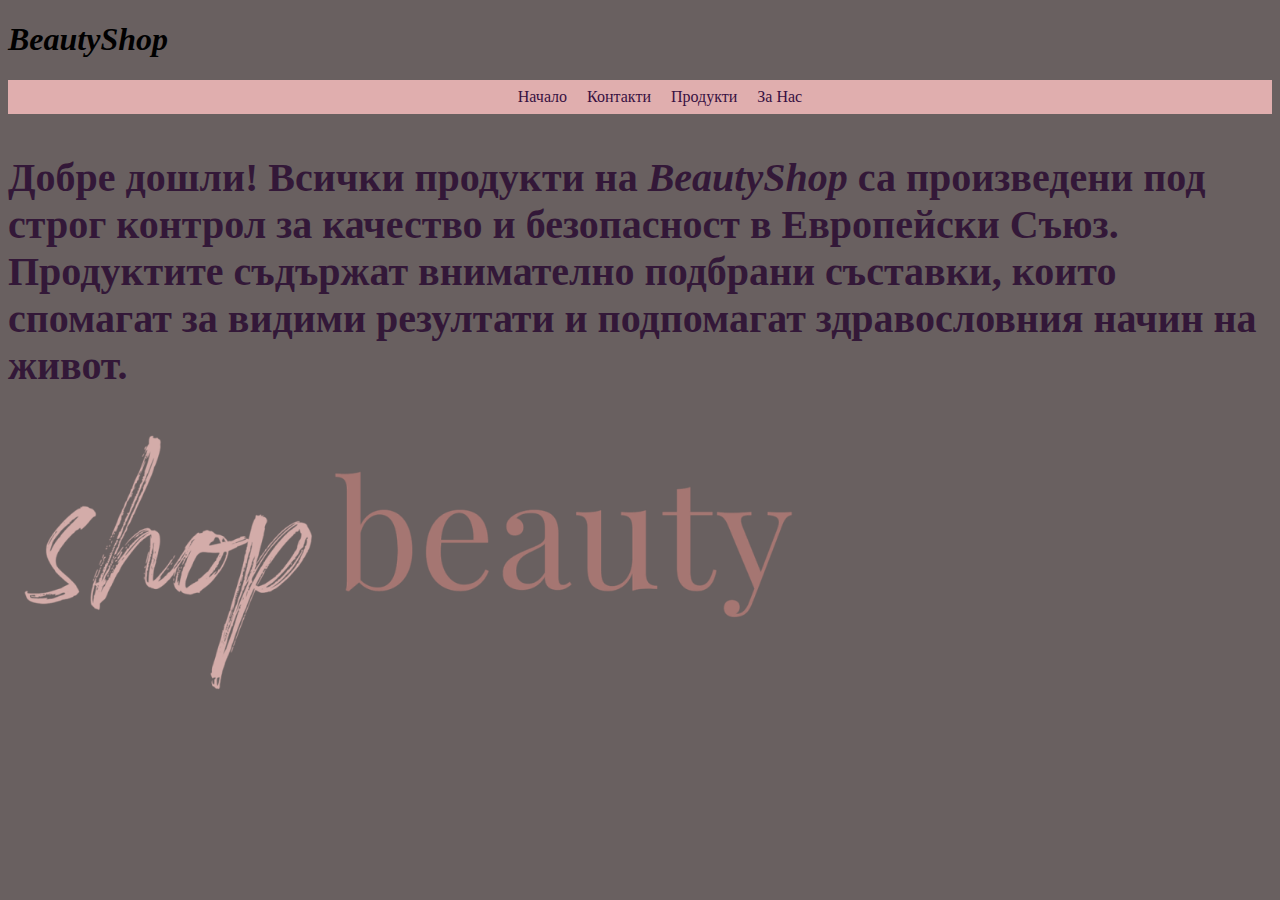
<file: SiteP/index.html>
<!DOCTYPE html>
<html>
<head>
<title>Html Site</title>
<link rel="stylesheet" href="fruits2.css">
<meta name="viewport" content="width=device-width, initial-scale=1.0">

</head>
<body>

<div class="header">
 <i><h1 style="font: sizi 10vw">BeautyShop</h1></i> 
</div>

<footer>
    <nav>
        <nav>
  
            <ul>
            
            <li> <a href="#">Начало</a></li>
            
            <li> <a href="contact.html">Контакти</a></li>
            
            <li> <a href="products.html">Продукти</a></li>
  
            <li> <a href="forus.html">За Нас</a></li>
         
            </ul>
            
            </nav>
    </nav>
    
   <b><p id = "p1">Добре дошли! Всички продукти на <i>BeautyShop</i> са произведени под строг контрол за качество и безопасност в Европейски Съюз.
         Продуктите съдържат внимателно подбрани съставки, които спомагат за видими резултати и подпомагат здравословния начин на живот.</p></b> 
         
   <img src="logo.webp" alt="logo">
   
  </footer>

</body>
</html>
</file>
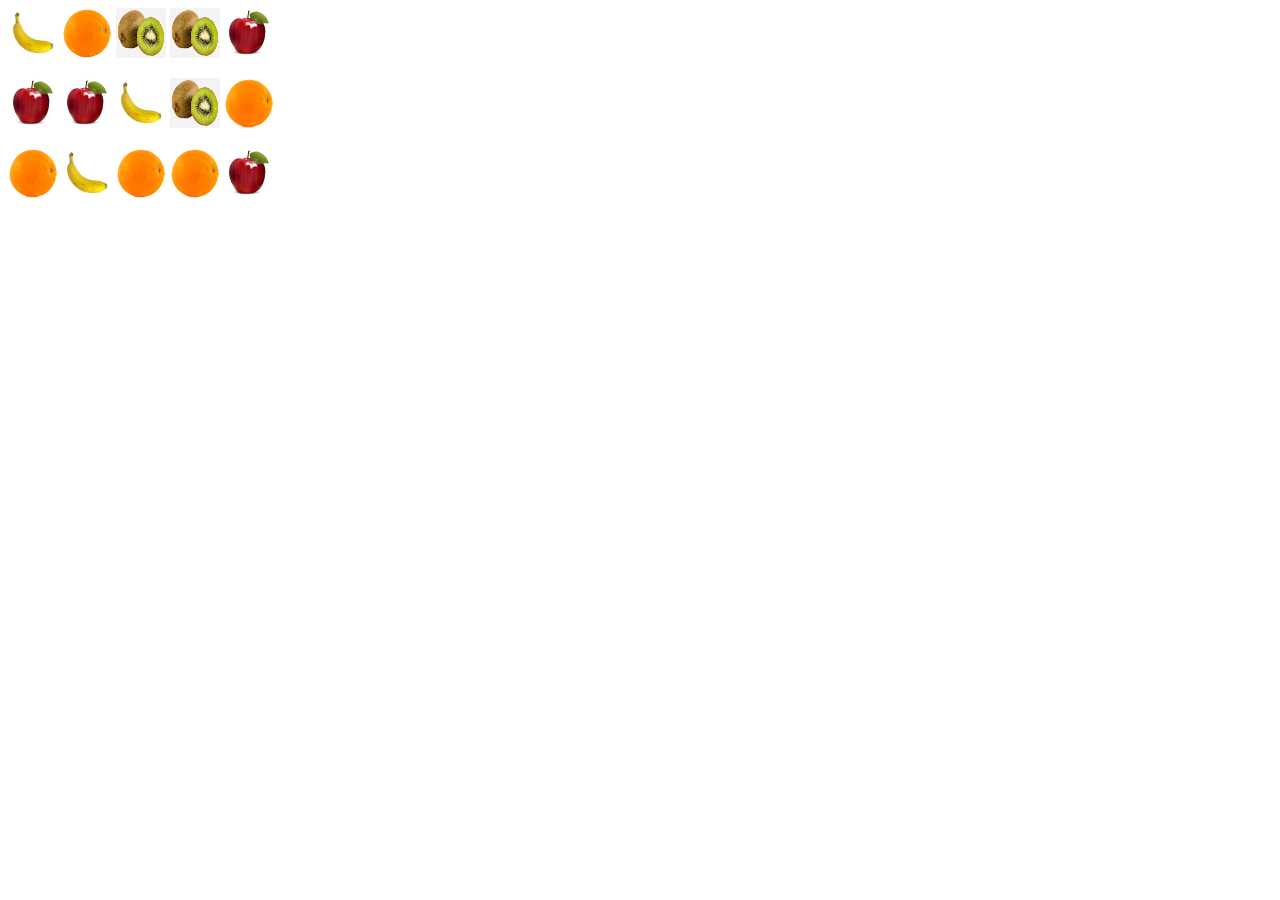
<file: 123/fruits.html>
<html>
 <body>
     <p> <img src="banana.png.png" alt="banana" width="50px" height="50px">
    <img src="orange.png.webp" alt="orange" width="50px" height="50px" >
    <img src="kiwi.png.png" alt="kiwi"width="50px" height="50px">
    <img src="kiwi.png.png" alt="kiwi"width="50px" height="50px">
    <img src="apple.png.jpg" alt="apple" width="50px" height="50px">
</p>
    <p><img src="apple.png.jpg" alt="apple"width="50px" height="50px">
    <img src="apple.png.jpg" alt="apple"width="50px" height="50px">
    <img src="banana.png.png" alt="banana"width="50px" height="50px">
    <img src="kiwi.png.png" alt="kiwi"width="50px" height="50px">
    <img src="orange.png.webp" alt="orange"width="50px" height="50px">
</p>
   <p> <img src="orange.png.webp" alt="orange"width="50px" height="50px">
    <img src="banana.png.png" alt="banana"width="50px" height="50px">
    <img src="orange.png.webp" alt="orange"width="50px" height="50px">
    <img src="orange.png.webp" alt="orange"width="50px" height="50px">
    <img src="apple.png.jpg" alt="apple"width="50px" height="50px">
</p>
 </body>  
</html>
</file>
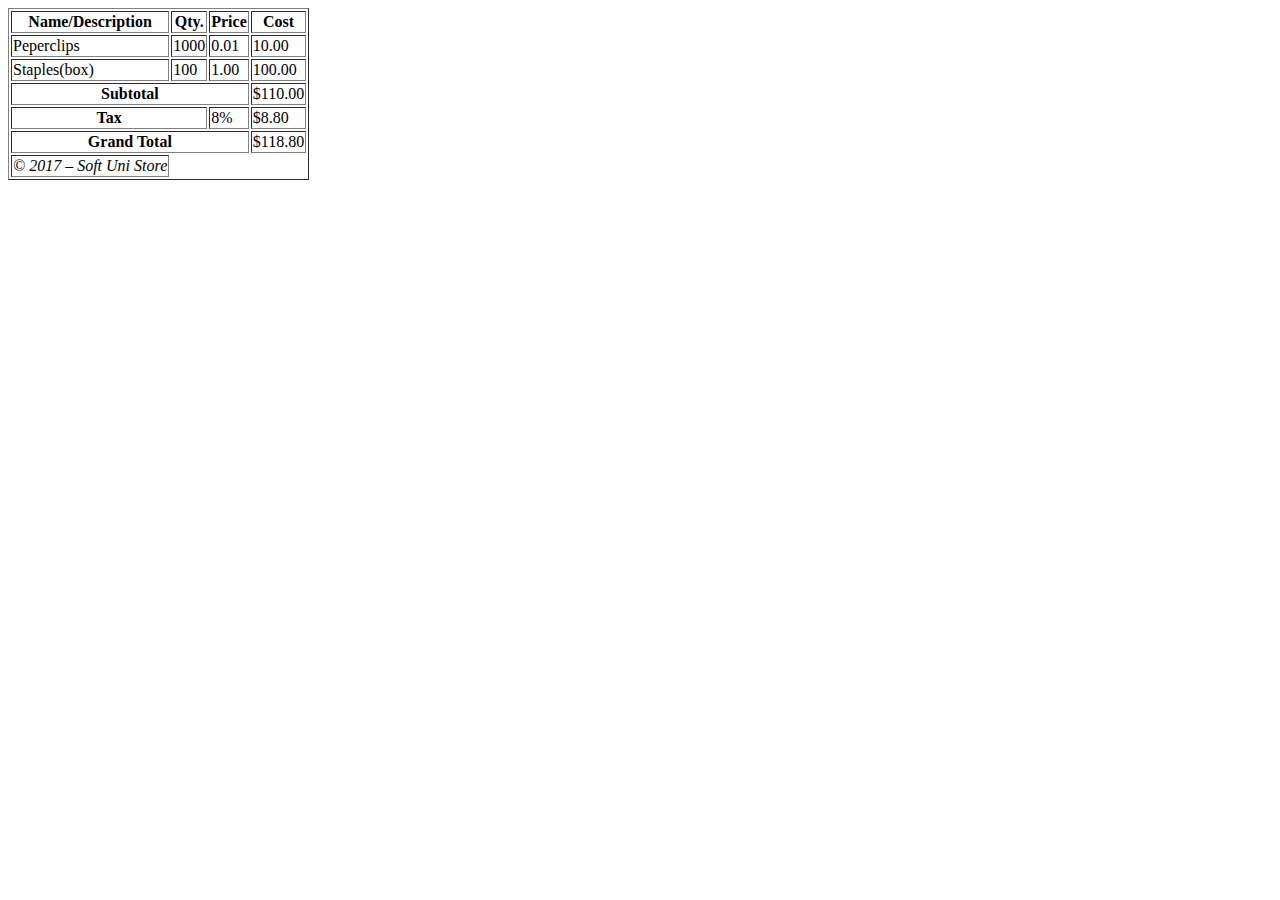
<file: 123/table.html>
<!DOCTYPE html>

<html>

<head>

<title>Soft Uni Store</title>

</head>
<body>
    <table border="1">

        <tr>
        
        <th>Name/Description</th>
        
        <th>Qty.</th>

        <th>Price</th>
        
        <th>Cost</th>
        </tr>
        
        <tr>
        
        <td>Peperclips</td>
        
        <td>1000</td>

        <td>0.01</td>

         <td>10.00</td>
        
        </tr>
        
        <tr>
        
        <td>Staples(box)</td>
        
        <td>100</td>

        <td>1.00</td>

        <td>100.00</td>
        
        </tr>
        <th colspan="3">Subtotal </th>
            
    
            <td>$110.00</td>
        </tr>
    </tr>
    <th colspan="2">Tax </th>
    <td>8%</td>

        <td>$8.80</td>
    </tr>
    <tr>
        <th colspan="3">Grand Total </th>
            
    
            <td>$118.80</td>
        </tr>
        <tr>
           <td><em> &copy; 2017 &ndash; Soft Uni Store<em></td>
        </tr>

        
        </table>

</body>

</html>
</file>
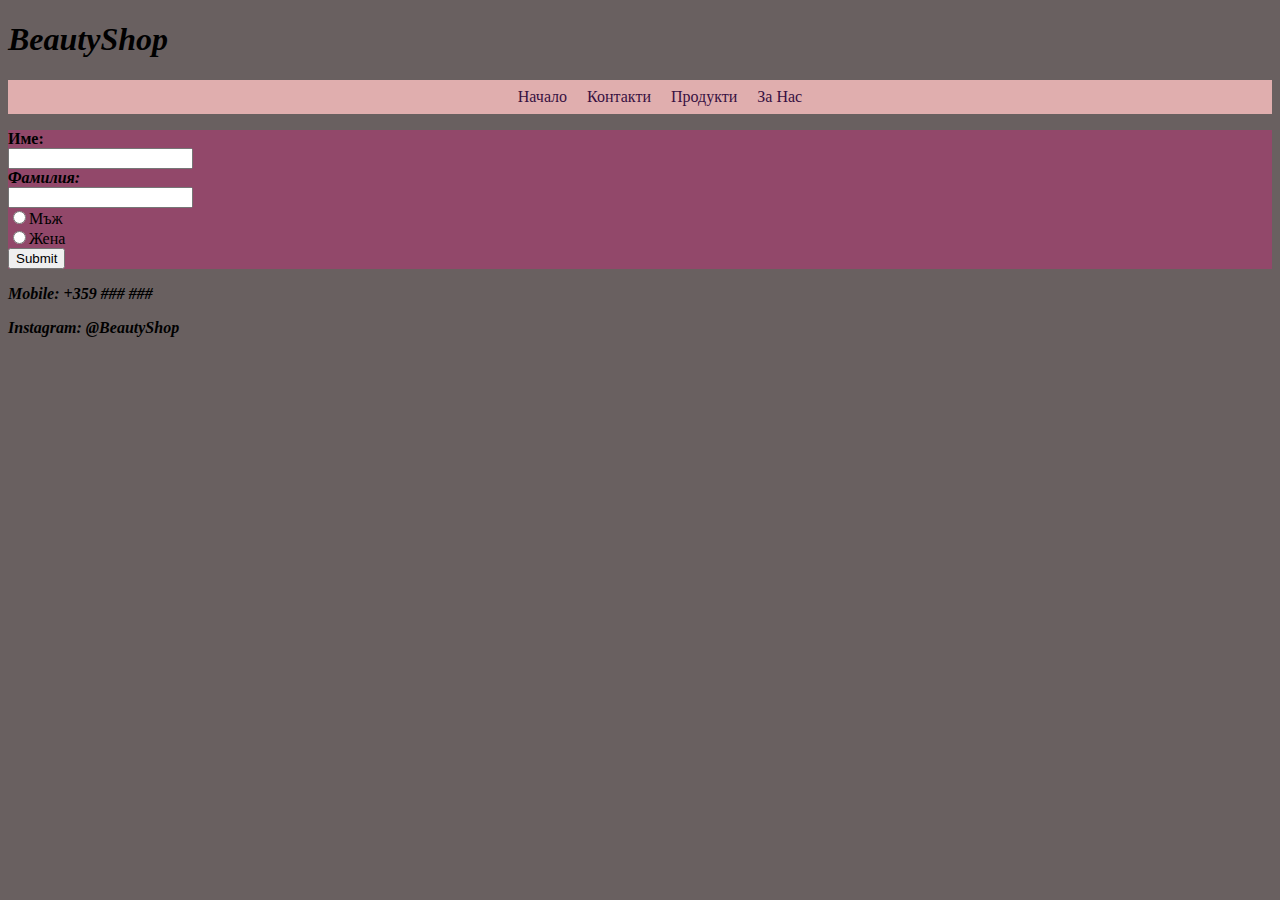
<file: SiteP/contact.html>
<!DOCTYPE html>
<html>
<head>
<title>Html Site</title>
<link rel="stylesheet" href="fruits2.css">
<meta name="viewport" content="width=device-width, initial-scale=1.0">
</head>
<body>

<div class="header">
 <i><h1 style="font: sizi 10vw">BeautyShop</h1></i> 
</div>



<footer>
    <nav>
        <nav>
  
            <ul>
            
            <li> <a href="index.html">Начало</a></li>
            
            <li> <a href="#map">Контакти</a></li>
            
            <li> <a href="products.html">Продукти</a></li>
  
            <li> <a href="forus.html">За Нас</a></li>
         
            </ul>
            
            </nav>
    </nav>
    
    <article>
      <form >
      <label for="fname"><b></i>Име:</i></b></label><br>
      <input type="text" id="fname" name="fname" ><br>
      <label for="fname"><b><i>Фамилия:</i></b></label><br>
      <input type="text" id="fname" name="fname" ><br>
     <input type="radio" name="sex" value="male">Мъж<br>
     <input type="radio" name="sex" value="female">Жена<br>
     <input type="submit" value="Submit">
    </form>
    </article>
   
  <b><p> <i> Mobile: +359 ### ###</i> </p></b>
  <b><p> <i> Instagram: @BeautyShop</i>  </p></b>
    <iframe id="map" src="https://www.google.com/maps/embed?pb=!1m18!1m12!1m3!1d3004585.952173798!2d19.096202499999993!3d42.657838199999986!2m3!1f0!2f0!3f0!3m2!1i1024!2i768!4f13.1!3m3!1m2!1s0x40aa85c347ab6c83%3A0xe27d683512d96d32!2sSEPHORA%20PARADISE%20MALL!5e0!3m2!1sen!2sbg!4v1667546406812!5m2!1sen!2sbg" width="600" height="450" style="border:0;" allowfullscreen="" loading="lazy" referrerpolicy="no-referrer-when-downgrade"></iframe>
   
  </footer>

</body>
</html>
</file>
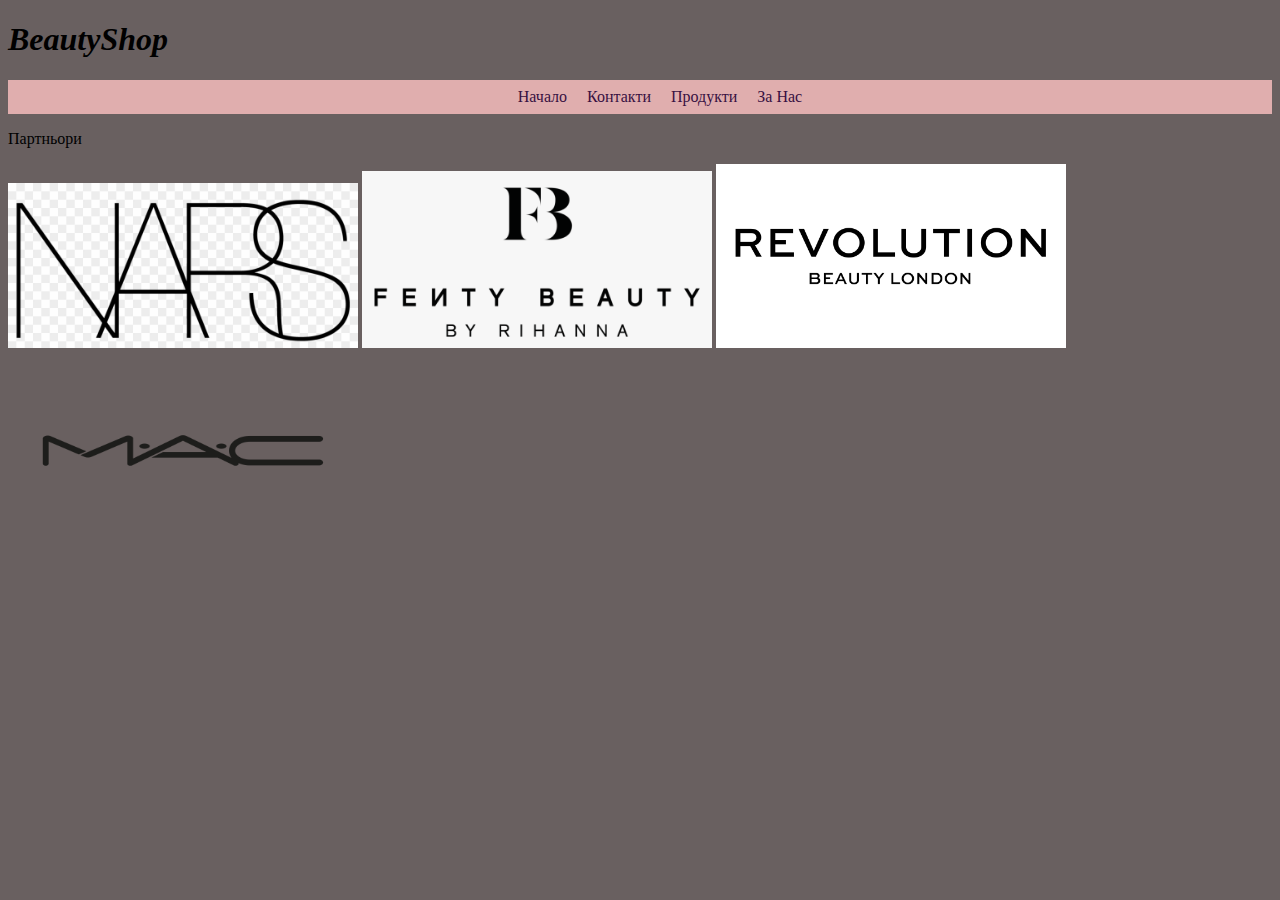
<file: SiteP/forus.html>
<!DOCTYPE html>
<html>
<head>
  <link rel="stylesheet" href="fruits2.css">
<title>Za Nas</title>
<meta name="viewport" content="width=device-width, initial-scale=1.0">
</head>
<body>

<div class="header">
    <i><h1 style="font: sizi 10vw">BeautyShop</h1></i> 
</div>
<footer>
  <nav>
      <nav>

          <ul>
          
          <li> <a href="index.html">Начало</a></li>
          
          <li> <a href="contact.html">Контакти</a></li>
          
          <li> <a href="products.html">Продукти</a></li>

          <li> <a href="#">За Нас</a></li>
       
          </ul>
          
          </nav>
  </nav>
</footer>

<section class="za nas">
    
            <p>Партньори</p>
            
           <div> <span><img id = "img88" src="nars.jpg" alt="img88">   
           
          <img id = "img99" src="fenty.png" alt="img99"> 
        
           <img id = "img1010" src="mr.png" alt="img1010"> 
        
           <img id = "img1111" src="mac.png" alt="img1111"> </span> </div>
        
      
</body>
</html>
</file>
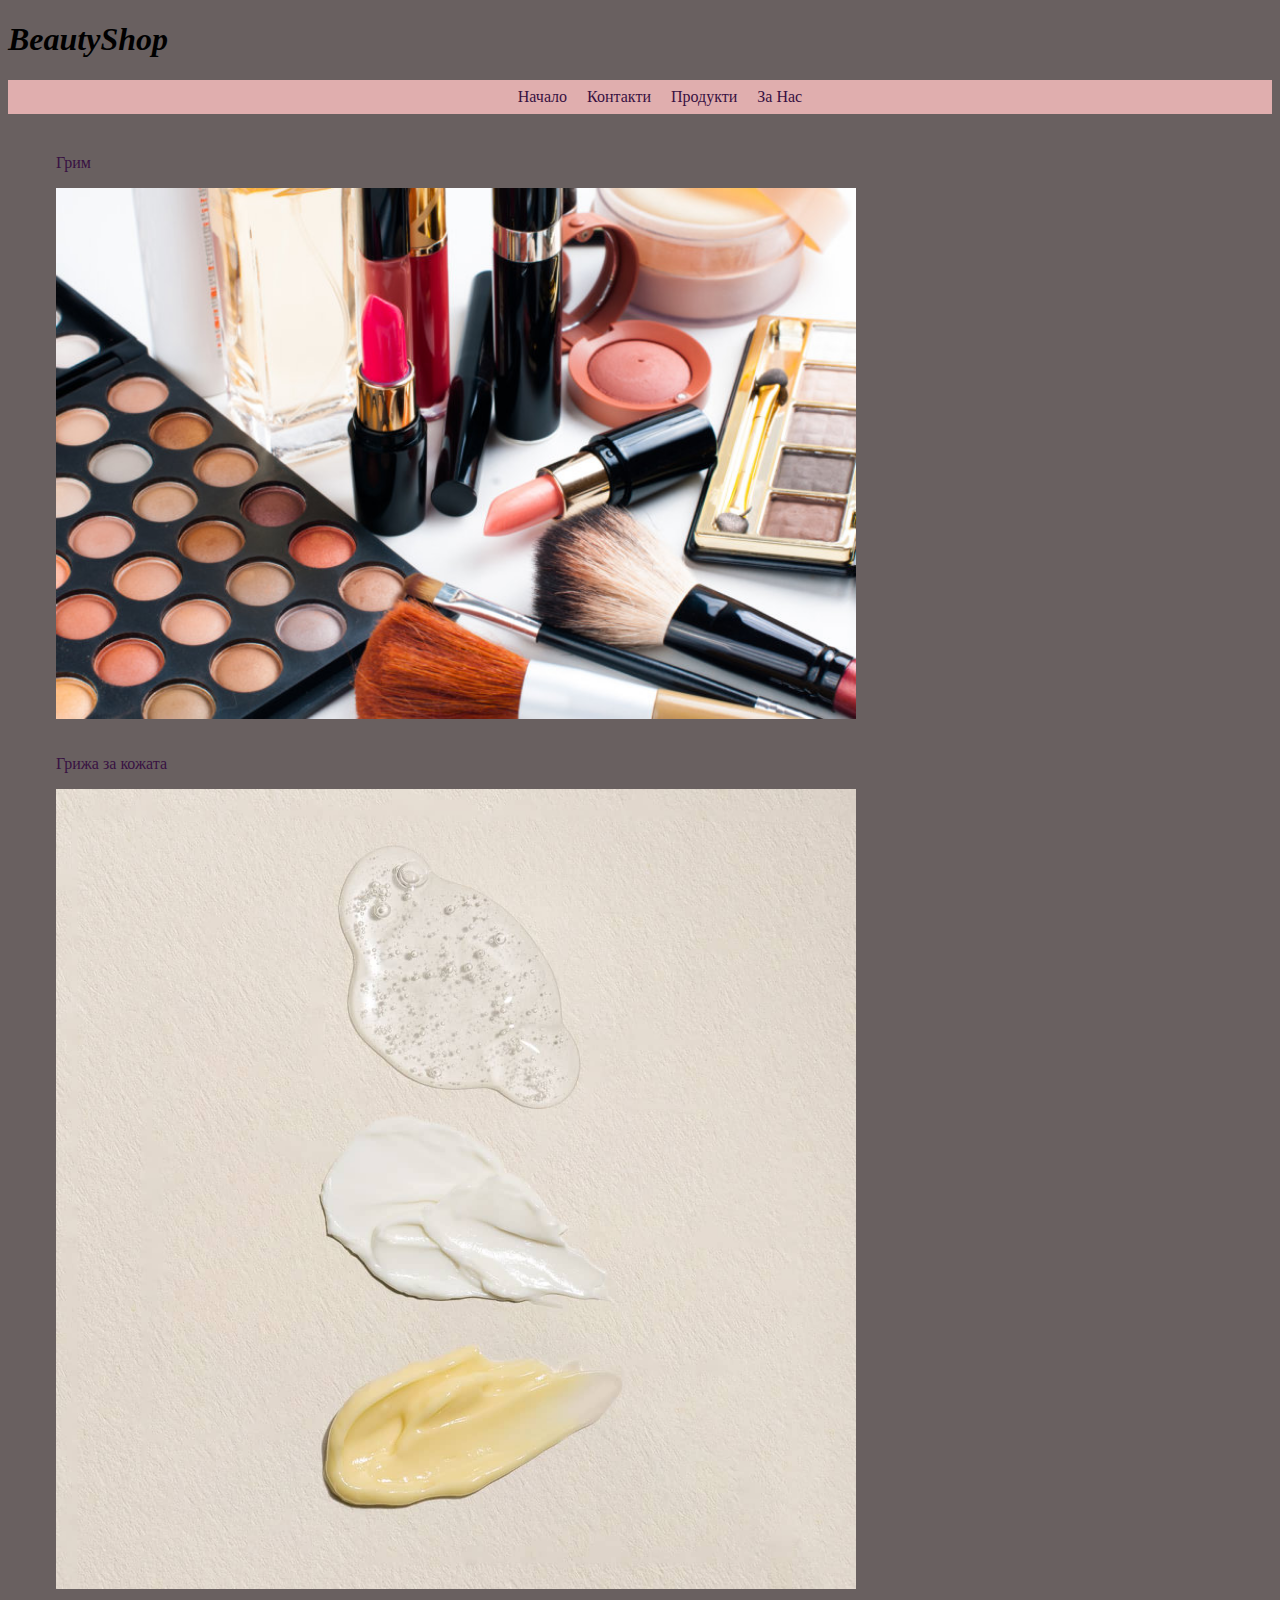
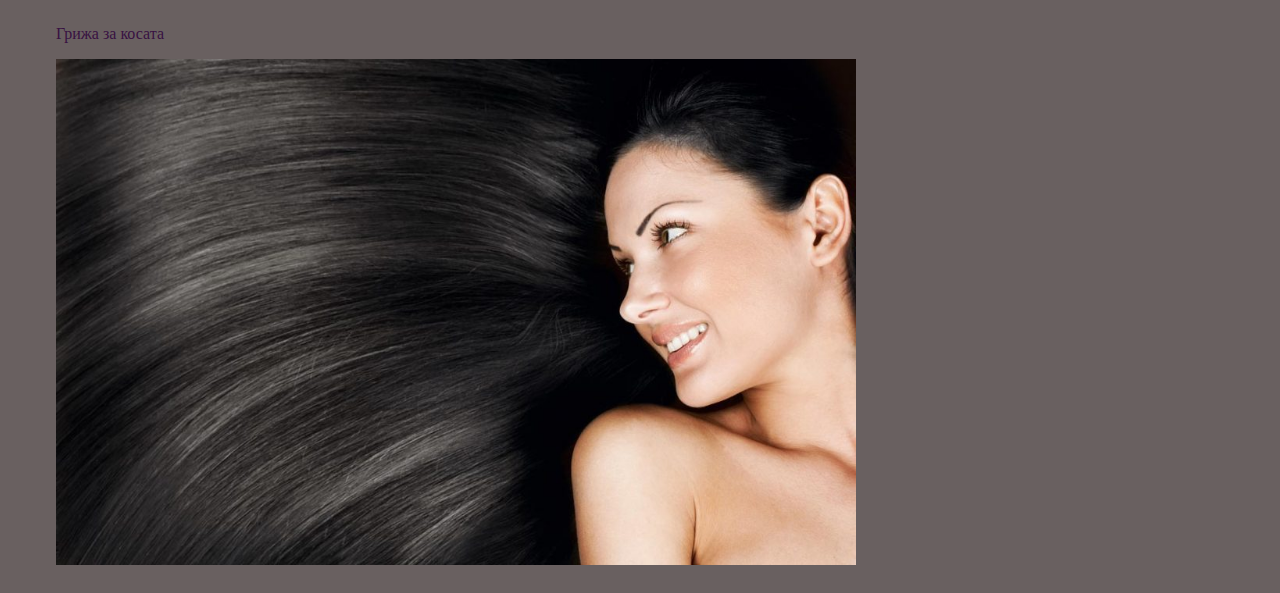
<file: SiteP/products.html>
<!DOCTYPE html>
<html>
<head>
  <link rel="stylesheet" href="fruits2.css">
<title>Products</title>
<meta name="viewport" content="width=device-width, initial-scale=1.0">
</head>
<body>

<div class="header">
    <i><h1 style="font: sizi 10vw">BeautyShop</h1></i> 
</div>
<footer>
  <nav>
      <nav>

          <ul>
          
          <li> <a href="index.html">Начало</a></li>
          
          <li> <a href="contact.html">Контакти</a></li>
          
          <li> <a href="#">Продукти</a></li>

          <li> <a href="forus.html">За Нас</a></li>
       
          </ul>
          
          </nav>
  </nav>
</footer>

<section class="produkti">
    <ul>
        <li id = "grim">
            <p><a href="#">Грим</a> </p>
            <p>
                
            </p>

            <img src="makeup.jpg" alt="img1">
            
        </li>

        <li id = "skincare">
            <p><a href="#">Грижа за кожата</a> </p>
            <p>
               
            </p>

            <img src="skincare.jpg" alt="img2">
        </li>
  
        <li id = "haircare">
            <p><a href="#">Грижа за косата</a> </p>
            <p>
                
            </p>

            <img src="haircare.jpg" alt="img3">
        </li>
    </ul>
</body>
</html>
</file>
<file: SiteP/fruits2.css>
body{
    background-color: rgb(105, 96, 96);
}
nav{

background-color: rgb(224, 174, 174);

text-align:center;

}

li{

display:inline-block;

padding:8px;

}

a{

    color:rgb(56, 17, 66);
    
    text-decoration:none;
}

a:hover{

    color:white;
    
    background-color:rgb(56, 9, 78);
    
}
#p1{

  font-size: 40px;
    color: rgb(51, 24, 56);
    font: bold;
}

img{
    width: 800px;
    max-width: 100%;
    height: auto;
}
article{
    
    text-decoration: indigo;
    text-align: left;
  background-color: rgb(146, 72, 106);
}

#img88{
    width: 350px;
}

#img99{
    width: 350px;
}

#img1010{
    width: 350px;
}

#img1111{
    width: 350px;
}
</file>
